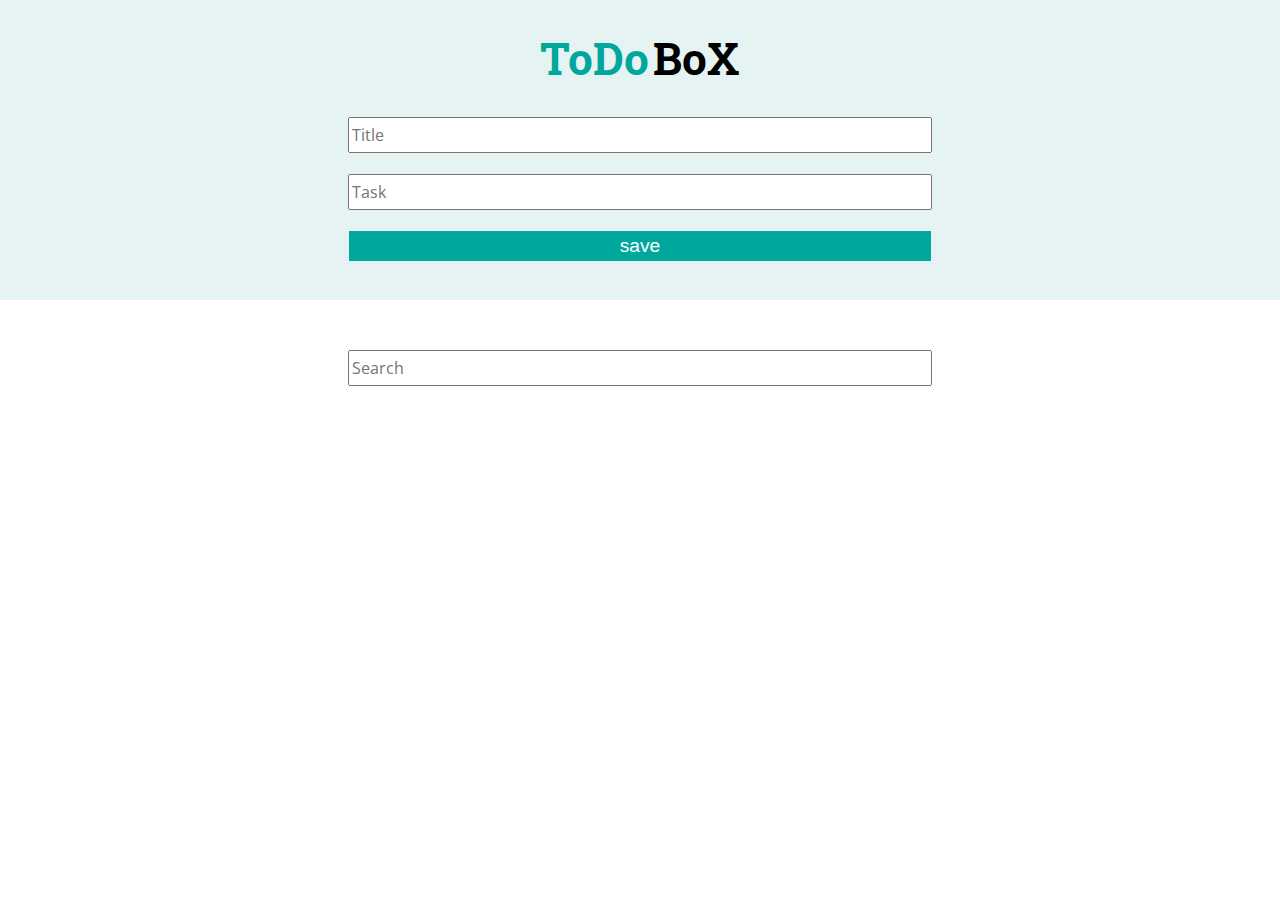
<file: index.html>
<!doctype html>
<html>
<head>
  <title>ideaBox</title>
  <meta name="viewport" content="width=device-width, initial-scale=1">
  <link rel="stylesheet" type="text/css" href="style.css">
  <link href="https://fonts.googleapis.com/css?family=Roboto+Slab:700" rel="stylesheet">
  <link href="https://fonts.googleapis.com/css?family=Open+Sans" rel="stylesheet">
</head>
<body>
  <section class="container box">
    <article class="top-box">
      <form>
        <h1 class="idea">ToDo</h1>
        <h1 class="box">BoX</h1>
        <input id="title-input" type="text" placeholder="Title" aria-label>
        <br/>
        <input id="body-input" type="text" placeholder="Task">
        <br/>  
        <button class="save-btn" disabled="disabled">save</button>
        <br/>
      </form>
    </article>
      <input id="search-input" type="text" placeholder="Search">
    <article class="bottom-box"> </article>
  </section>
  <script src="./jquery/jquery-3.2.1.js"></script>
  <script src="./index.js"></script>
</body>
</html>
</file>
<file: style.css>
body {
    box-sizing: border-box;
    margin: 0;
}

h1 {
    display: inline-block;
    font-size: 275%;
    margin-bottom:  30px;
}

h2 {
   color: #6d6e71; 
   display: inline-block;
   font-family: 'Roboto Slab', serif;
   font-size: 150%;
}

p {
    color: #939598;
    font-family: 'Open Sans', sans-serif;
}

input {
    font-family: 'Open Sans', sans-serif;
    font-size: 100%;
    margin: auto;
}

button {
    background-color: transparent;
    border: none;
}

.container {
    display: flex;
    flex-direction: column;
    font-family: 'Roboto Slab', serif;
}

.top-box {
    background-color: #e5f3f2;
    box-sizing: border-box;
    height: 300px;
    margin: 0;
    text-align: center;
}

.idea {
    color: #00a79d;
}

#title-input {
    align-items: center;
    display: flex;
    height: 30px;
    justify-content: space-between;
    width: 45%;
}

#body-input {
    align-items: center;
    display: flex;
    height: 30px;
    justify-content: space-between;
    width: 45%;
}

#search-input {
    height: 30px;
    margin-top: 50px;
    width: 45%;
}

.save-btn {
    background-color: #00a79d;
    border: none;
    color: #fff;
    font-size: 120%;
    height: 30px;
    width: 45.5%;
}

.save-btn:hover {
    background-color: #045e55;
}

.card-container {
    margin: auto;
    position: relative;
    width: 45%;
}

.card {
    background-color: #ffffff;
    height: auto;
    margin: auto;
    width: 45%;
}

.title-of-card{
    color: #6D6E71;
    display: inline-block;
    font-family: 'Roboto Slab', serif;
    font-size: 140%;
}

.body-of-card {
    color: #939598;
    font-family: 'Open Sans', sans-serif;
    font-size: 100%;
}

.upvote {
    background-image: url(./images/upvote.svg);
    background-size: cover;
    height: 20px;
    margin-right: 5px; 
    width: 20px;
}

.upvote:hover {
    background-color: transparent;
    background-image: url(./images/upvote-hover.svg);
    background-size: cover;
    height: 20px;
    width: 20px;
}

.downvote {
    background-image: url(./images/downvote.svg);
    background-size: cover;
    height: 20px;
    margin-right: 5px; 
    width: 20px;
}

.downvote:hover {
    background-image: url(./images/downvote-hover.svg);
    background-size: cover;
    height: 20px;
    width: 20px;
}

.delete-button {
    background-image: url(./images/delete.svg);
    background-size: cover;
    height: 20px;
    position: absolute;
    right: 10px;
    top: 15px;
    width: 20px;
}

.delete-button:hover {
    background-image: url(./images/delete-hover.svg);
    background-size: cover;
    height: 20px;
    width: 20px;
}

@media(max-width: 640px) {

    .card-container {
        width: 85%;
    }

    #search-input {
        border: solid #999 1px;
    }
}
</file>
